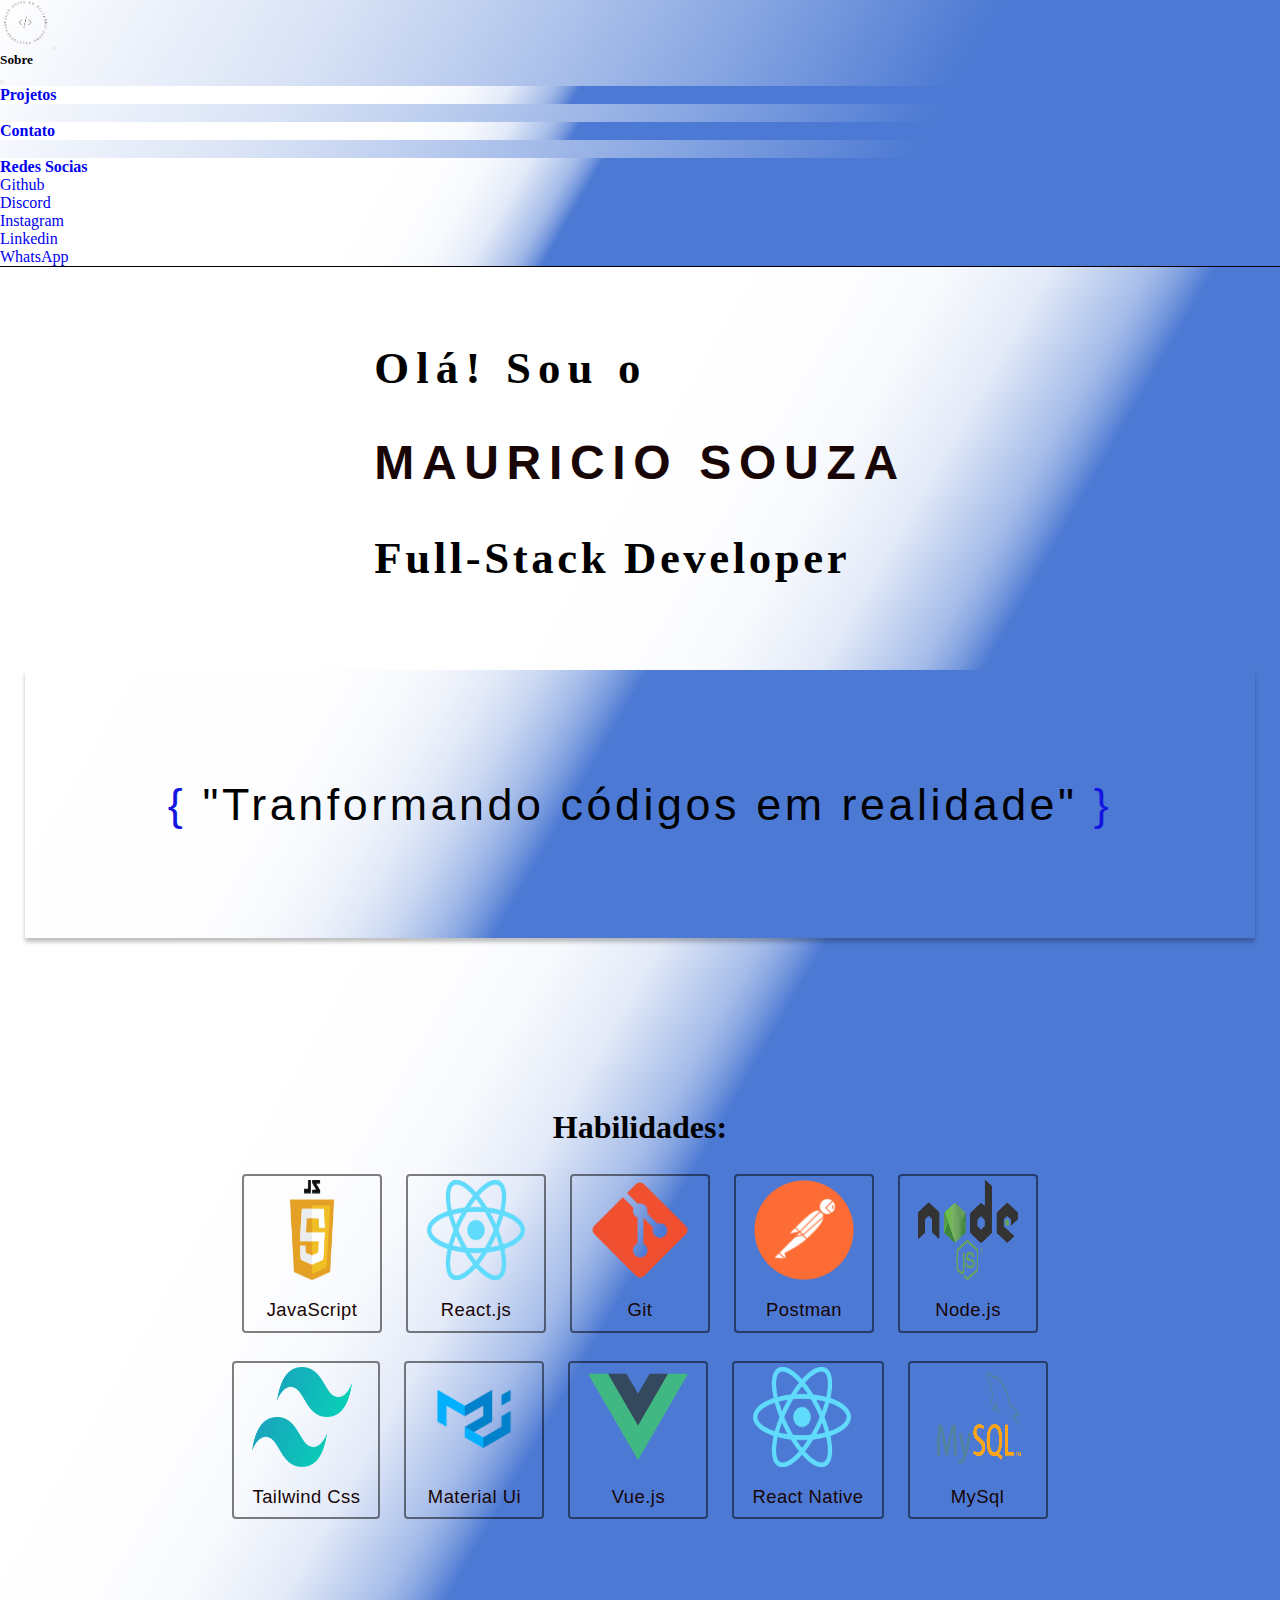
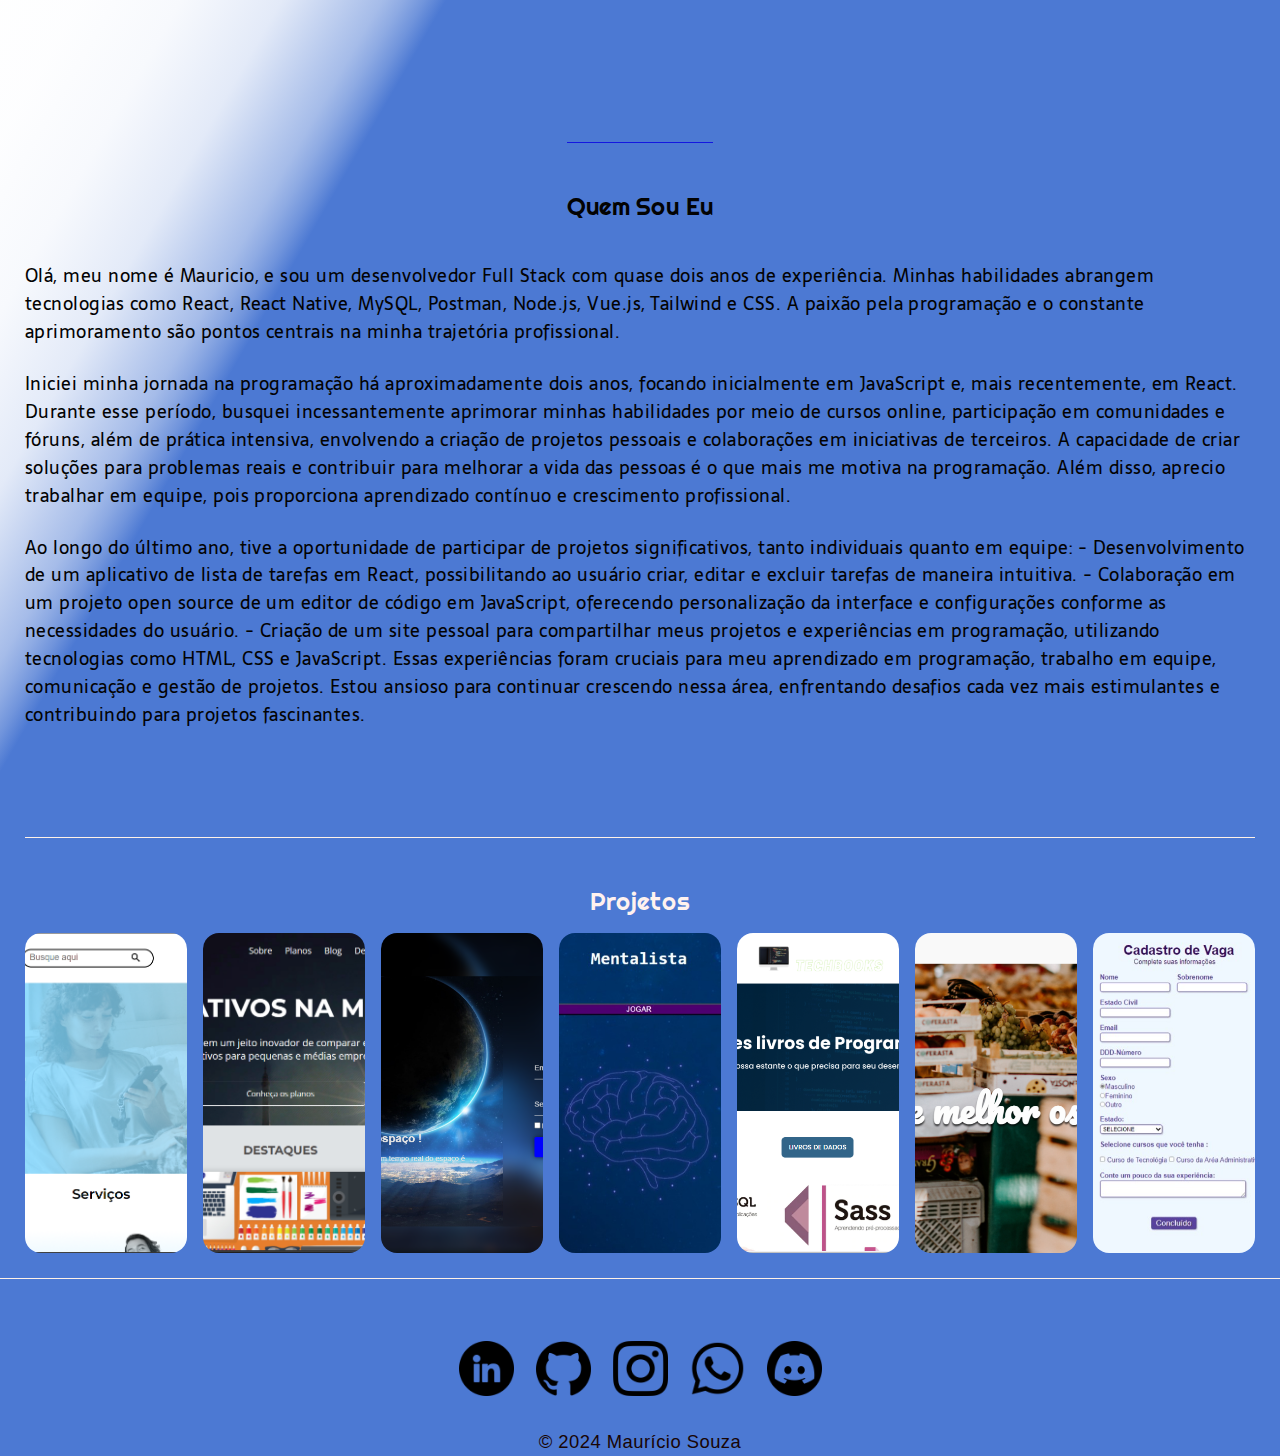
<file: index.html>
<!DOCTYPE html>
<html lang="pt-BR">

<head>
  <meta charset="UTF-8">
  <meta name="viewport" content="width=device-width, initial-scale=1.0">
  <meta name="description" content="Um bot que irá moderar e deixar a sua comunidade segura de um jeito fácil!">
  <title>Portfólio </title>
  <link rel="website icon" type="png" href="./Clean Modern Programmer Developer Web Designer Logo.png">
  <link rel="stylesheet" type="text/css" href="style.css">
  <link href="https://cdn.jsdelivr.net/npm/bootstrap@5.3.0-alpha1/dist/css/bootstrap.min.css" rel="stylesheet"
    integrity="sha384-GLhlTQ8iRABdZLl6O3oVMWSktQOp6b7In1Zl3/Jr59b6EGGoI1aFkw7cmDA6j6gD" crossorigin="anonymous">
</head>

<body id="Inicio">
  <div class="cabeçalho">
    <nav class="navbar" style="background: linear-gradient(120deg, #ffffff, 42.9% , #4c79d3 70%);">
      <div class="container-fluid">
        <a class="navbar-brand" href="https://www.linkedin.com/in/maur%C3%ADcio-souza-da-silva-aa8218176/">
          <img class="principal-imagem-2"
            src="./Fotos/Clean_Modern_Programmer_Developer_Web_Designer_Logo-removebg-preview.png" alt="LOGO-principal"
            srcset="">
        </a>
        <button class="navbar-toggler" type="button" data-bs-toggle="offcanvas" data-bs-target="#offcanvasNavbar"
          aria-controls="offcanvasNavbar" aria-label="Toggle navigation">
          <span class="navbar-toggler-icon"></span>
        </button>
        <div class="offcanvas offcanvas-end" tabindex="-1" id="offcanvasNavbar" aria-labelledby="offcanvasNavbarLabel">
          <div class="offcanvas-header">
            <h5 class="offcanvas-title" id="offcanvasNavbarLabel"><strong>Sobre</strong></h5>
            <button type="button" class="btn-close" data-bs-dismiss="offcanvas" aria-label="Close"></button>
          </div>
          <div class="offcanvas-body">
            <ul class="navbar-nav justify-content-end flex-grow-1 pe-3">
              <li class="nav-item">
                <a class="nav-link active" href="#projetos-1"><strong>Projetos</strong></a>
              </li>
              <!-- <br>
              <!-- <li class="nav-item">
                <a class="nav-link active" href="#projetos-header"><strong>Certificados</strong></a>
              </li> --> 
              <br>
              <li class="nav-item">
                <a class="nav-link active" href="./Formulario/Formulario de Contato.html"><strong>Contato</strong></a>
              </li>
              <br>
              <li class="nav-item dropdown">
                <a class="nav-link dropdown-toggle" href="#" role="button" data-bs-toggle="dropdown"
                  aria-expanded="false">
                  <strong>Redes Socias</strong>
                </a>
                <ul class="dropdown-menu">
                  <li><a class="dropdown-item" href="https://github.com/Mauricio2025">Github</a></li>
                  <li><a class="dropdown-item" href="https://discord.com/channels/@me">Discord</a></li>
                  <li><a class="dropdown-item" href="https://www.instagram.com/mauriciiio_souza/">Instagram</a></li>
                  <li><a class="dropdown-item"
                      href="https://www.linkedin.com/in/maur%C3%ADcio-souza-da-silva-aa8218176/">Linkedin</a></li>
                  <li><a class="dropdown-item" href="https://wa.me/5521974471841"> WhatsApp</a></li>
                </ul>
            </ul>
            </li>
            </ul>
          </div>
        </div>
      </div>
    </nav>
  </div>
  </header>
  <main class="conteudo">
    <section class="conteudo-principal">
      <div class="conteudo-principal-escrito">
        <h1 class="conteudo-principal-escrito-titulo">Olá! Sou o </h1>
        <p class="conteudo-principal-escrito-titulo-2">Mauricio Souza </p>
        <h2 class="conteudo-principal-escrito-subtitulo">Full-Stack Developer</h2>
      </div>
    </section><br><br>
    <div class="conteudo-meio-da-pagina">
      <p class="text">
        <span class="icones">{</span>
        "Tranformando códigos em realidade"
        <span class="icones">}</span>
      </p>
    </div> <br><br>

    <section id="skills" class="js-scroll ativo">
      <div class="skills-container layout">
        <div class="skills-desc">
          <h1>Habilidades:</h1>
          <p class="skills-info" data-mobile="Toque em um dos cards para ler"></p>
        </div>
        <div class="skill-cards">
          <div class="skill" data-description="HTML (HyperText Markup Language) é uma linguagem de marcação 
          utilizada na construção de páginas na Web.">
            <img src="./JavaScript-logo.png" alt="ícone Html" width="100" height="100">
            <p style="margin-top: 1rem;">JavaScript</p>
          </div>
          <div class="skill" data-description="Cascading Style Sheets (CSS) é um mecanismo para 
          adicionar estilo (cores, fontes, espaçamento, etc.) a uma página na Web.">
            <img src="./Fotos/React-icon.svg.png" alt="ícone Css" width="100" height="100">
            <p style="margin-top: 1rem;">React.js</p>
          </div>
          <div class="skill" data-description="JavaScript é uma linguagem de programação dinâmica e interpretada, 
          utilizada principalmente em páginas web para criar interatividade.">
            <img src="./Fotos/git.png" alt="ícone Js" width="100" height="100">
            <p style="margin-top: 1rem;">Git</p>
          </div>
          <div class="skill" data-description="React é uma biblioteca front-end JavaScript de 
          código aberto com foco em criar interfaces de usuário em páginas web.">
            <img src="./Fotos//postman.png" alt="ícone React" width="100" height="100">
            <p style="margin-top: 1rem;">Postman</p>
          </div>
          <div class="skill" data-description="Node é um runtime, que nada mais é do que um conjunto de códigos, 
          API's, ou seja, são bibliotecas responsáveis pelo tempo de execução (é o que faz o seu programa rodar) 
          que funciona como um interpretador de JavaScript fora do ambiente do navegador web.">
            <img src="./image-4.png" alt="ícone node js" width="100" height="100">
            <p style="margin-top: 1rem;">Node.js</p>
          </div>
        </div>

        <div class="skill-cards">
          <div class="skill" data-description="HTML (HyperText Markup Language) é uma linguagem de marcação 
          utilizada na construção de páginas na Web.">
            <img src="./Fotos/tailiwndcsspng.png" alt="ícone Html" width="100" height="100">
            <p style="margin-top: 1rem;">Tailwind Css</p>
          </div>
          <div class="skill" data-description="Cascading Style Sheets (CSS) é um mecanismo para 
          adicionar estilo (cores, fontes, espaçamento, etc.) a uma página na Web.">
            <img src="./Fotos/mui.png" alt="ícone Css" width="100" height="100">
            <p style="margin-top: 1rem;">Material Ui</p>
          </div>
          <div class="skill" data-description="JavaScript é uma linguagem de programação dinâmica e interpretada, 
          utilizada principalmente em páginas web para criar interatividade.">
            <img src="./Fotos/vue.png" alt="ícone Js" width="100" height="100">
            <p style="margin-top: 1rem;">Vue.js</p>
          </div>
          <div class="skill" data-description="React é uma biblioteca front-end JavaScript de 
          código aberto com foco em criar interfaces de usuário em páginas web.">
            <img src="./Fotos/React-icon.svg.png" alt="ícone React" width="100" height="100">
            <p style="margin-top: 1rem;">React Native</p>
          </div>
          <div class="skill" data-description="Node é um runtime, que nada mais é do que um conjunto de códigos, 
          API's, ou seja, são bibliotecas responsáveis pelo tempo de execução (é o que faz o seu programa rodar) 
          que funciona como um interpretador de JavaScript fora do ambiente do navegador web.">
            <img src="./Fotos//Mysql.png" alt="ícone node js" width="100" height="100">
            <p style="margin-top: 1rem;">MySql</p>
          </div>
        </div>
      </div>
    </section>

    <section class="conteudo-secundario">
      <h3 class="conteudo-secundario-titulo">Quem Sou Eu</h3>
      <!-- Introdução -->
      <p class="conteudo-secundario-paragrafo">
        Olá, meu nome é Mauricio, e sou um desenvolvedor Full Stack com quase dois anos de experiência. Minhas
        habilidades abrangem tecnologias como React, React Native, MySQL, Postman, Node.js, Vue.js, Tailwind e CSS. A
        paixão pela programação e o constante aprimoramento são pontos centrais na minha trajetória profissional.
      </p>

      <!-- Minha Jornada na Programação -->
      <p class="conteudo-secundario-paragrafo">
        Iniciei minha jornada na programação há aproximadamente dois anos, focando inicialmente em JavaScript e, mais
        recentemente, em React. Durante esse período, busquei incessantemente aprimorar minhas habilidades por meio de
        cursos online, participação em comunidades e fóruns, além de prática intensiva, envolvendo a criação de projetos
        pessoais e colaborações em iniciativas de terceiros.

        A capacidade de criar soluções para problemas reais e contribuir para melhorar a vida das pessoas é o que mais
        me motiva na programação. Além disso, aprecio trabalhar em equipe, pois proporciona aprendizado contínuo e
        crescimento profissional.
      </p>

      <!-- Meus Projetos -->
      <p class="conteudo-secundario-paragrafo">
        Ao longo do último ano, tive a oportunidade de participar de projetos significativos, tanto individuais quanto
        em equipe:

        - Desenvolvimento de um aplicativo de lista de tarefas em React, possibilitando ao usuário criar, editar e
        excluir tarefas de maneira intuitiva.
        - Colaboração em um projeto open source de um editor de código em JavaScript, oferecendo personalização da
        interface e configurações conforme as necessidades do usuário.
        - Criação de um site pessoal para compartilhar meus projetos e experiências em programação, utilizando
        tecnologias como HTML, CSS e JavaScript.

        Essas experiências foram cruciais para meu aprendizado em programação, trabalho em equipe, comunicação e gestão
        de projetos. Estou ansioso para continuar crescendo nessa área, enfrentando desafios cada vez mais estimulantes
        e contribuindo para projetos fascinantes.
      </p>
    </section>

    <br>
    <br>
    <br>
    <!-- <section id="projetos-header">
      <div class="projetos-header">
        <h1><strong>Certificados</strong></h1>
        <p>Cursos e imersões que participei durante meus anos na programação.</p>
      </div>
      <div class="projetos-container">
        <a href="./Certificados/Captura da Web_31-3-2023_153913_.jpeg" class="projeto" target="_blank">
          <div class="projeto-titulo">
          <h2 class="nome-certificado">HTML é CSS</h2>
          <img src="./iconmonstr-link-thin-240.png" alt="icone link" width="32" height="32" >
        </div>
          
          
          <p class="projeto-desc"> 
            <br>
          <strong>Fundação Bradesco</strong>
          </p>
          <p class="projeto-desc">
          <strong>24hrs</strong>     
          </p>
          <div class="tech-container">
            <span class="tech">HTML</span>
            <span class="tech">CSS</span>
          </div>
        </a>
        <a href="" class="projeto" target="_blank">
          <div class="projeto-titulo">
            <h2 class="nome-certificado">JavaScript é Ecmascript</h2>
            <img src="./iconmonstr-link-thin-240.png" alt="icone link" width="32" height="32" >
          </div>
          <p class="projeto-desc">
            <strong>Curso em video</strong>
          </p>
          <p class="projeto-desc">
          <strong>40/hrs</strong> 
          
          </p>
          <div class="tech-container">
            <span class="tech">Ecmascript</span>
            <span class="tech">JavaScript</span>
          </div>
        </a>
        <a href="./Certificados/Captura da Web_31-3-2023_163823_.jpeg" class="projeto" target="_blank">
          <div class="projeto-titulo">
            <h2 class="nome-certificado">Hacker Profissional</h2>
            <img src="./iconmonstr-link-thin-240.png" alt="icone link" width="32" height="32" >
          </div>
          
          <p class="projeto-desc">
            <strong>Tecnica de Invasão</strong>
            </p>
          <p class="projeto-desc">
          <strong>12/hrs</strong> 
          
          </p>
          <div class="tech-container">
            <span class="tech">Sistema da Informação </span>
            <span class="tech">Hacking Ético</span>
          </div>
        </a>
      </div>
    </section> -->
    <br>
    <br>
    <br>
    <section class="Conteudo-das-Paginas" id="projetos-1">
      <h3 class="Conteudo-da-pagina-titulo">Projetos</h3>
      <div class="kodfun-galeri">
        <div style="background-image: url('./Fotos/monibank.png');"></div>
        <div style="background-image: url('./Fotos/apeperia.png');"></div>
        <div style="background-image: url('./Fotos/spacepage.png');"></div>
        <div style="background-image: url('./Fotos/JOGO.jpeg');"></div>
        <div style="background-image: url('./Fotos/techbooks.png');"></div>
        <div style="background-image: url('./Fotos/hortifrutfrutoefruto.png');"></div>
        <div style="background-image: url('./Fotos/Captura\ da\ Web_17-4-2023_163927_mauricio2025.github.io.jpeg');">
        </div>
      </div>
    </section>
  </main>

  <footer class="rodape" id="contato">
    <div class="contato-icons">
      <a href="linkedin.com/in/developer-mauricio-souza/">
        <img src="./Fotos/linkedin.png" alt="logo linkedin" srcset="">
      </a>

      <a href="https://github.com/Mauricio2025">
        <img src="./Fotos/github.png" alt="logo github" srcset="">
      </a>

      <a href="mauriciosouzadesenvolvedor@gmail.com">
        <img src="./Fotos/instagram.png" alt="logo instagram" srcset="">
      </a>

      <a href="https://wa.me/5521974471841">
        <img src="./Fotos/whatsapp.png" alt="logo WhatsApp" srcset="">
      </a>

      <a href="https://discord.com/channels/@me">
        <img src="./Fotos/discordia (1).png" alt="logo discord" srcset="">
      </a>
    </div>
  </footer>
  <div class="layout">
    <p>© 2024 Maurício Souza</p>
  </div>
</body>
<script src="https://cdn.jsdelivr.net/npm/bootstrap@5.3.0-alpha2/dist/js/bootstrap.bundle.min.js"
  integrity="sha384-qKXV1j0HvMUeCBQ+QVp7JcfGl760yU08IQ+GpUo5hlbpg51QRiuqHAJz8+BrxE/N" crossorigin="anonymous"></script>

</html>
</file>
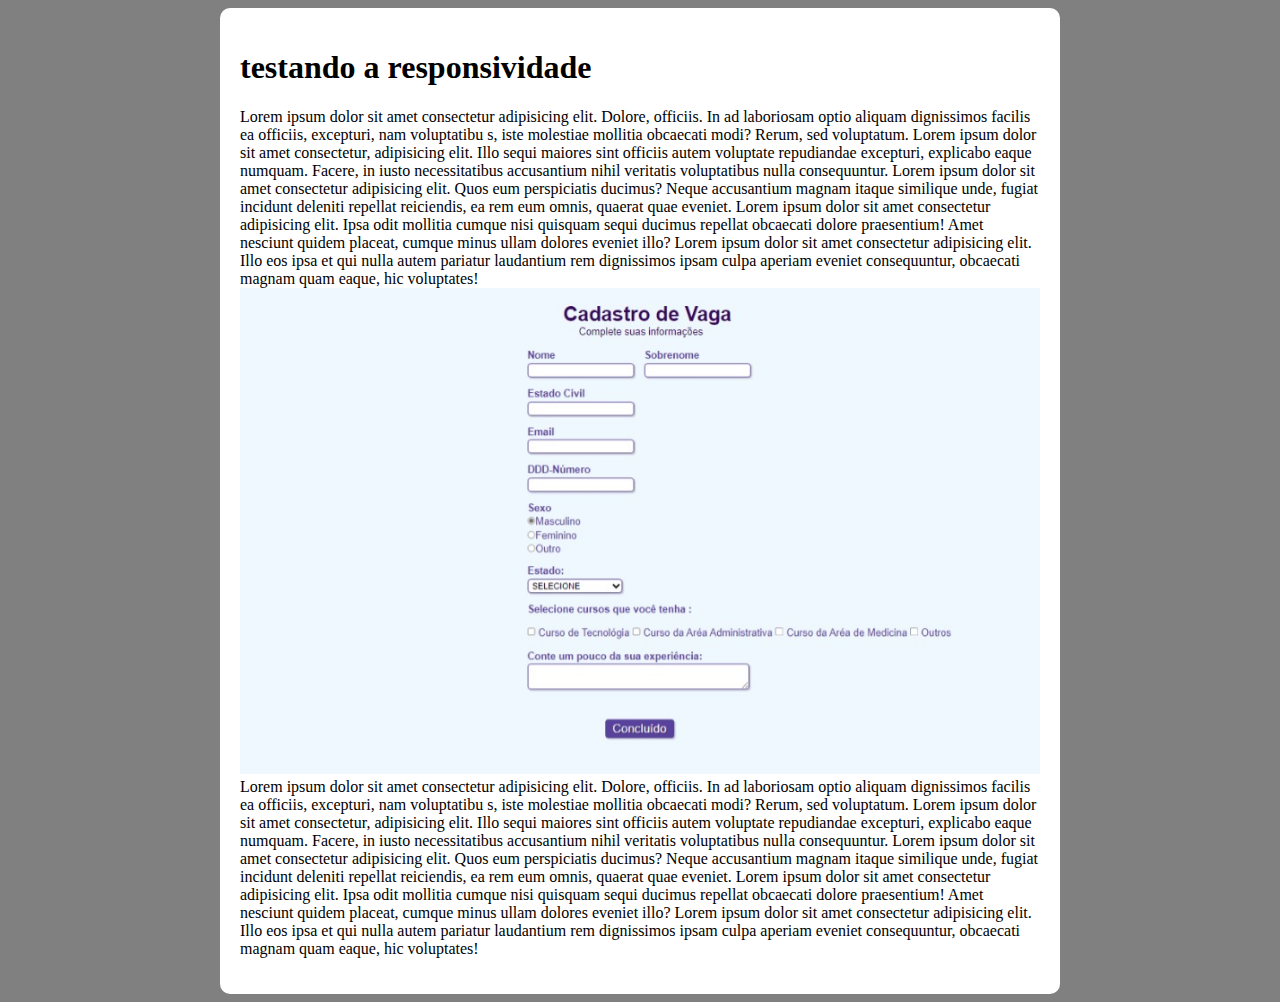
<file: test.html>
<!DOCTYPE html>
<html lang="pt-br">
<head>
    <meta charset="UTF-8">
    <meta http-equiv="X-UA-Compatible" content="IE=edge">
    <meta name="viewport" content="width=device-width, initial-scale=1.0">
    <title>test responsividade</title>
    <style>
        body{
            background-color: gray;
        }

        main{
            background-color: white;
            padding: 20px;
            border-radius: 10px;

            min-width: 320px;
            max-width: 800px;
            margin: auto;
        }
        img{
            width: 100%;
        }
    </style>
</head>
<body>
    <main>
        <h1>testando a responsividade</h1>
        <p>Lorem ipsum dolor sit amet consectetur adipisicing elit. Dolore, officiis. In ad laboriosam optio aliquam dignissimos facilis ea officiis, excepturi, nam voluptatibu
        s, iste molestiae mollitia obcaecati modi? Rerum, sed voluptatum.
        Lorem ipsum dolor sit amet consectetur, adipisicing elit. Illo sequi maiores sint officiis autem voluptate repudiandae excepturi, explicabo eaque numquam. Facere, in iusto necessitatibus accusantium nihil veritatis voluptatibus nulla consequuntur.
    
        Lorem ipsum dolor sit amet consectetur adipisicing elit. Quos eum perspiciatis ducimus? Neque accusantium magnam itaque similique unde, fugiat incidunt deleniti repellat reiciendis, ea rem eum omnis, quaerat quae eveniet.
        Lorem ipsum dolor sit amet consectetur adipisicing elit. Ipsa odit mollitia cumque nisi quisquam sequi ducimus repellat obcaecati dolore praesentium! Amet nesciunt quidem placeat, cumque minus ullam dolores eveniet illo?
        Lorem ipsum dolor sit amet consectetur adipisicing elit. Illo eos ipsa et qui nulla autem pariatur laudantium rem dignissimos ipsam culpa aperiam eveniet consequuntur, obcaecati magnam quam eaque, hic voluptates!    
        <picture>
        <source media="(max-width: 600px )" srcset="/Fotos/Captura da Web_17-4-2023_163929_mauricio2025.github.io.jpeg">
        <img src="./Fotos/Captura da Web_17-4-2023_163927_mauricio2025.github.io.jpeg" alt="" srcset="">
        </picture>
        Lorem ipsum dolor sit amet consectetur adipisicing elit. Dolore, officiis. In ad laboriosam optio aliquam dignissimos facilis ea officiis, excepturi, nam voluptatibu
        s, iste molestiae mollitia obcaecati modi? Rerum, sed voluptatum.
        Lorem ipsum dolor sit amet consectetur, adipisicing elit. Illo sequi maiores sint officiis autem voluptate repudiandae excepturi, explicabo eaque numquam. Facere, in iusto necessitatibus accusantium nihil veritatis voluptatibus nulla consequuntur.
    
        Lorem ipsum dolor sit amet consectetur adipisicing elit. Quos eum perspiciatis ducimus? Neque accusantium magnam itaque similique unde, fugiat incidunt deleniti repellat reiciendis, ea rem eum omnis, quaerat quae eveniet.
        Lorem ipsum dolor sit amet consectetur adipisicing elit. Ipsa odit mollitia cumque nisi quisquam sequi ducimus repellat obcaecati dolore praesentium! Amet nesciunt quidem placeat, cumque minus ullam dolores eveniet illo?
        Lorem ipsum dolor sit amet consectetur adipisicing elit. Illo eos ipsa et qui nulla autem pariatur laudantium rem dignissimos ipsam culpa aperiam eveniet consequuntur, obcaecati magnam quam eaque, hic voluptates!    
    </p>
    </main>
</body>
</html>
</file>
<file: style.css>
@import url('https://fonts.googleapis.com/css2?family=Righteous&family=Sarala:wght@400;700&display=swap');

* {
  margin: 0;
  padding: 0;
  box-sizing: border-box;
  text-decoration: none;
}

body {
  font-size: 100%;
  background: linear-gradient(120deg, #ffffff, 42.9%, #4c79d3 45%);
  
}
.Inicio{
  background: linear-gradient(120deg, #4c79d3, 47.9%, #ffffff 45%)
}

.cabecalho {
  display: flex;
  width: 100rem;
  margin: auto;
  flex-direction: row;
  align-items: center;
  justify-content: space-between;
  padding: 2rem, 2.4rem;
}

.cabecalho-imagem {
  height: 72px;
}

.cabecalho-menu {
  display: flex;
  gap: 32px;
}


.cabecalho-menu-item {
  font-family: 'Sarala', sans-serif;
  color:blue;
  font-weight: 400;
  font-size: 18px;
  padding: 20px;
  

  min-width: 320px;
  max-width: 2330px;
  margin: auto;
  
}

.conteudo {
  margin-bottom: 48px;
  border-top: 0.4px solid black;

  padding: 25px;
  

  min-width: 220px;
  max-width: 2330px;
  margin: auto;
  
}

.conteudo-principal {
  display: flex;
  flex-direction: row;
  align-items: center;
  justify-content: space-around;
  margin-top: 10%;

  padding: 20px;
  

  min-width: 220px;
  max-width: 2330px;
  margin: auto;
  
}


.conteudo-principal-escrito {
  display: flex;
  flex-direction: column;
  gap: 32px;
  margin: 30px;
  
}

.conteudo-principal-escrito-titulo {
  font-size: 2.8rem;
  letter-spacing: 0.16em;
}

.conteudo-principal-escrito-titulo-2{
  font-size: 3rem;
  font-weight: 800;
  text-transform: uppercase;
  letter-spacing: 0.16em;
  
}

.conteudo-principal-escrito-subtitulo {
font-size: 2.8rem;
letter-spacing: 0.08em;
}

.conteudo-principal-escrito-botao {
  background-color: white;
  width: 180px;
  height: 60px;
  border: none;
  box-shadow: 4px 5px 4px rgba(0, 0, 0, 0.25);
  border-radius: 20px;
  font-family: 'Sarala', sans-serif;
  font-weight: 400;
  font-size: 24px;
  color: black;
}

.conteudo-principal-escrito-botao:hover {
  background-color: rgba(53, 57, 119, 0.53);
}

.conteudo-principal-imagem {
  height: 430px;
  margin-top: 25px;
}
.conteudo-meio-da-pagina{
  padding: 6.2rem 1.2rem;
  background: linear-gradient(120deg, #ffffff, 40.5%, #4c79d3 45%);
  box-shadow: rgba(0, 0, 0, 0.25) 0px 4px 4px;
}

.conteudo-meio-da-pagina .text{
  font-size: 2.8rem;
  letter-spacing: 0.08em;
  text-align: center;
  color: black;
}

.conteudo-meio-da-pagina .icones {
  color: #1317e0;
}



.conteudo-secundario {
  display: flex;
  flex-direction: column;
  align-items: center;
  gap: 24px;
  margin-top: 48px;
}

.conteudo-secundario-titulo {
  border-top: 0.4px solid #1317e0;
  padding-top: 48px;
  font-family: 'Righteous', cursive;
  font-weight: 400;
  font-size: 24px;
  color: #030303;
  margin-bottom: 16px;
}

.conteudo-secundario-paragrafo {
  font-family: 'Sarala', sans-serif;
  font-weight: 300;
  font-size: 18px;
  color: #030303;
}

.rodape {
    padding: 32px;
    border-top: 0.4px solid #FFF2E7;
}

.rodape-imagem {
  height: 55px;
  display: block;
  margin: 0 auto;
}

.kodfun-galeri{
  display: flex;
  height: 20rem;
  gap: 1rem;
}
.kodfun-galeri > div{
  flex: 1;
  border-radius: 1rem;
  background-position: center;
  background-repeat: no-repeat;
  background-size: auto 100%;
  transition: all .8s cubic-bezier(.25, .4, .45, 1.4);
}
.kodfun-galeri > div:hover{
  flex: 5;
}
.Conteudo-da-pagina-titulo{
  border-top: 0.4px solid #FFF2E7;
  padding-top: 48px;
  font-family: 'Righteous', cursive;
  font-weight: 400;
  font-size: 24px;
  color: #FFF2EF;
  margin-bottom: 16px;
  text-align: center;
}
.principal-imagem-2{
  height: 48px;
  margin-top: 45;
}
.cabeçalho{
  background-color: #4c79d3;
}
.conteudo-principal-imagem{
 height: 80;
 display: block;
 margin: 0 auto;
 margin: 40;
}

.nav-item{
  background: linear-gradient(120deg, #ffffff, 42.9%, #4c79d3 45%);
}
.contato-icons{
  display: flex;
  flex-wrap: nowrap;
  margin-top: 30px;
  justify-content: center;
  align-items: center;
  gap: 22px;
}

.a{
  display: inline-block;
  text-decoration: none;
}

.contato-icons img{
  transition: 0.2s ease;
  height: 55px;
  display: block;
  margin: 0 auto;

}
.img{
  max-width: 100% ;
  height: auto;
  display: block;
}
.js-scroll.ativo{
  opacity: 1;
  transform: translateX(0);
}
.layout{
  max-width: 1366px;
  margin: 0 auto;
}

.skills-container {
  display: grid;
  justify-items: center;
  text-align: center;
  gap: 28px;
  padding: 135px 100px 175px;
}

.p{
  color: var(--text);
  font-family: 'Gill Sans', sans-serif;
  font-weight: 400;
  font-size: 1.15rem;
  line-height: 155%;
  letter-spacing: 0.03rem;
}

.skill-cards {
  display: flex;
  flex-wrap: wrap;
  justify-content: center;
  gap: 24px;
}

.skill {
  display: grid;
  background-color: var(--darkbg);
  border: 2px solid rgba(0, 0, 0, 0.5);
  transition: all 0.6s;
  padding: 4px 18px 6px;
  border-radius: 4px;
}

.layout{
  text-align: center;
}

#projetos{
  padding: 130px 100px 175px;
}

.projeto{
  display: flex;
  flex-direction: column;
  justify-content: space-between;
  flex-basis: 350px;
  flex-grow: 1;
  padding: 16px 21px 21px;
  background-color:linear-gradient(120deg, #ffffff, 35.9%, #4c79d3 50%);
  border: 2px solid linear-gradient(120deg, #ffffff, 42.9%, #4c79d3 45%);
  transition: all 0.6s;
  border-radius: 4px;
}


.projetos-header{
  text-align: center;
  margin-bottom: 40px;
}
.projetos-container{
  display: flex;
  justify-content: center;
  flex-wrap:wrap ;
  gap: 28px;
}
.projeto-titulo{
  align-items: center;
  justify-content: space-between;
  margin-bottom: 4px;
  display: flex;
}
.projeto-desc{
  display: -webkit-box;
  -webkit-line-clamp: 4;
  -webkit-box-orient: vertical;
  overflow: hidden;
}


p{
  color: #180505;
  font-family: 'Gill Sans', sans-serif;
  font-weight: 400;
  font-size: 1.15rem;
  line-height: 155%;
  letter-spacing: 0.03rem;
}
.tech-container{
  display: flex;
  flex-wrap: wrap;
  gap: 12px;
  margin-top: 15px;
}
.tech{
  color: #030303;
  padding: 5px 10px;
  background: linear-gradient(#e9e4e4,#0c0fa1);
  border-radius: 4px;
  font-weight: bold;
}
h2{
  font-size: 1.8rem;
}
.button {
  border-radius: 10px;
  background-color: #4b1df1;
  color: #fffafa;
  width: 50%;
  margin: 0 25%;
}
.btn{
  display: inline-block;
  font-weight: 400;
  line-height: 1.5;
  text-align: center;
  text-decoration: none;
  vertical-align: middle;
  border: 1px solid transparent;
  padding: .375rem .75rem;
  font-size: 1rem;
  transition: color .15s;
}

.nome-certificado{
  display: inline;
	margin: 0 0 0 15px;
  text-transform: uppercase;
	color: #000000;
	font-weight: bold;
	font-size: 22px;
	text-decoration: none;
  color: #161616;
	text-decoration: underline;
}
</file>
